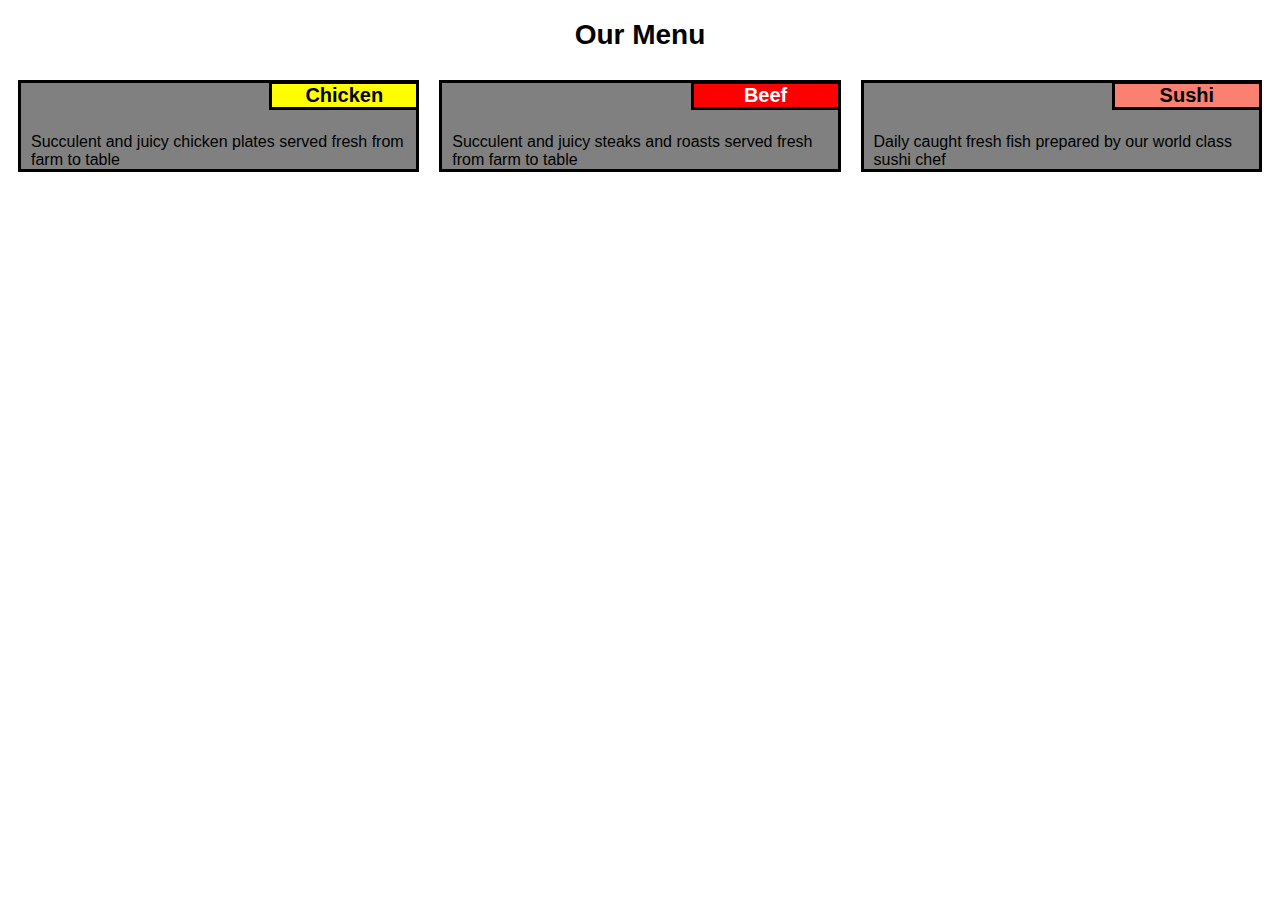
<file: module2-solution/index.html>
<!DOCTYPE html>
  <link rel="stylesheet" type="text/css" href="css/external.css">
<html>
<head>
<meta charset="utf-8">
<meta name="viewport" content="width=device-width, initial-scale=1">
<title>Module 2 Solution</title>
</head>
  
<body>
  <h1>Our Menu</h1>

    <div class="row">
        <div class="col-lg-4 col-md-6">
        <h2 class="chicken">Chicken</h2>
          <p>Succulent and juicy chicken plates served fresh from farm to table</p>
        </div>

        <div class="col-lg-4 col-md-6">
        <h2 class="beef">Beef</h2>
          <p>Succulent and juicy steaks and roasts served fresh from farm to table</p>
        </div>

        <div class="col-lg-4 col-md-12">
        <h2 class="sushi">Sushi</h2>
          <p>Daily caught fresh fish prepared by our world class sushi chef</p>
        </div>
  
    </div>

</body>
</html>
</file>
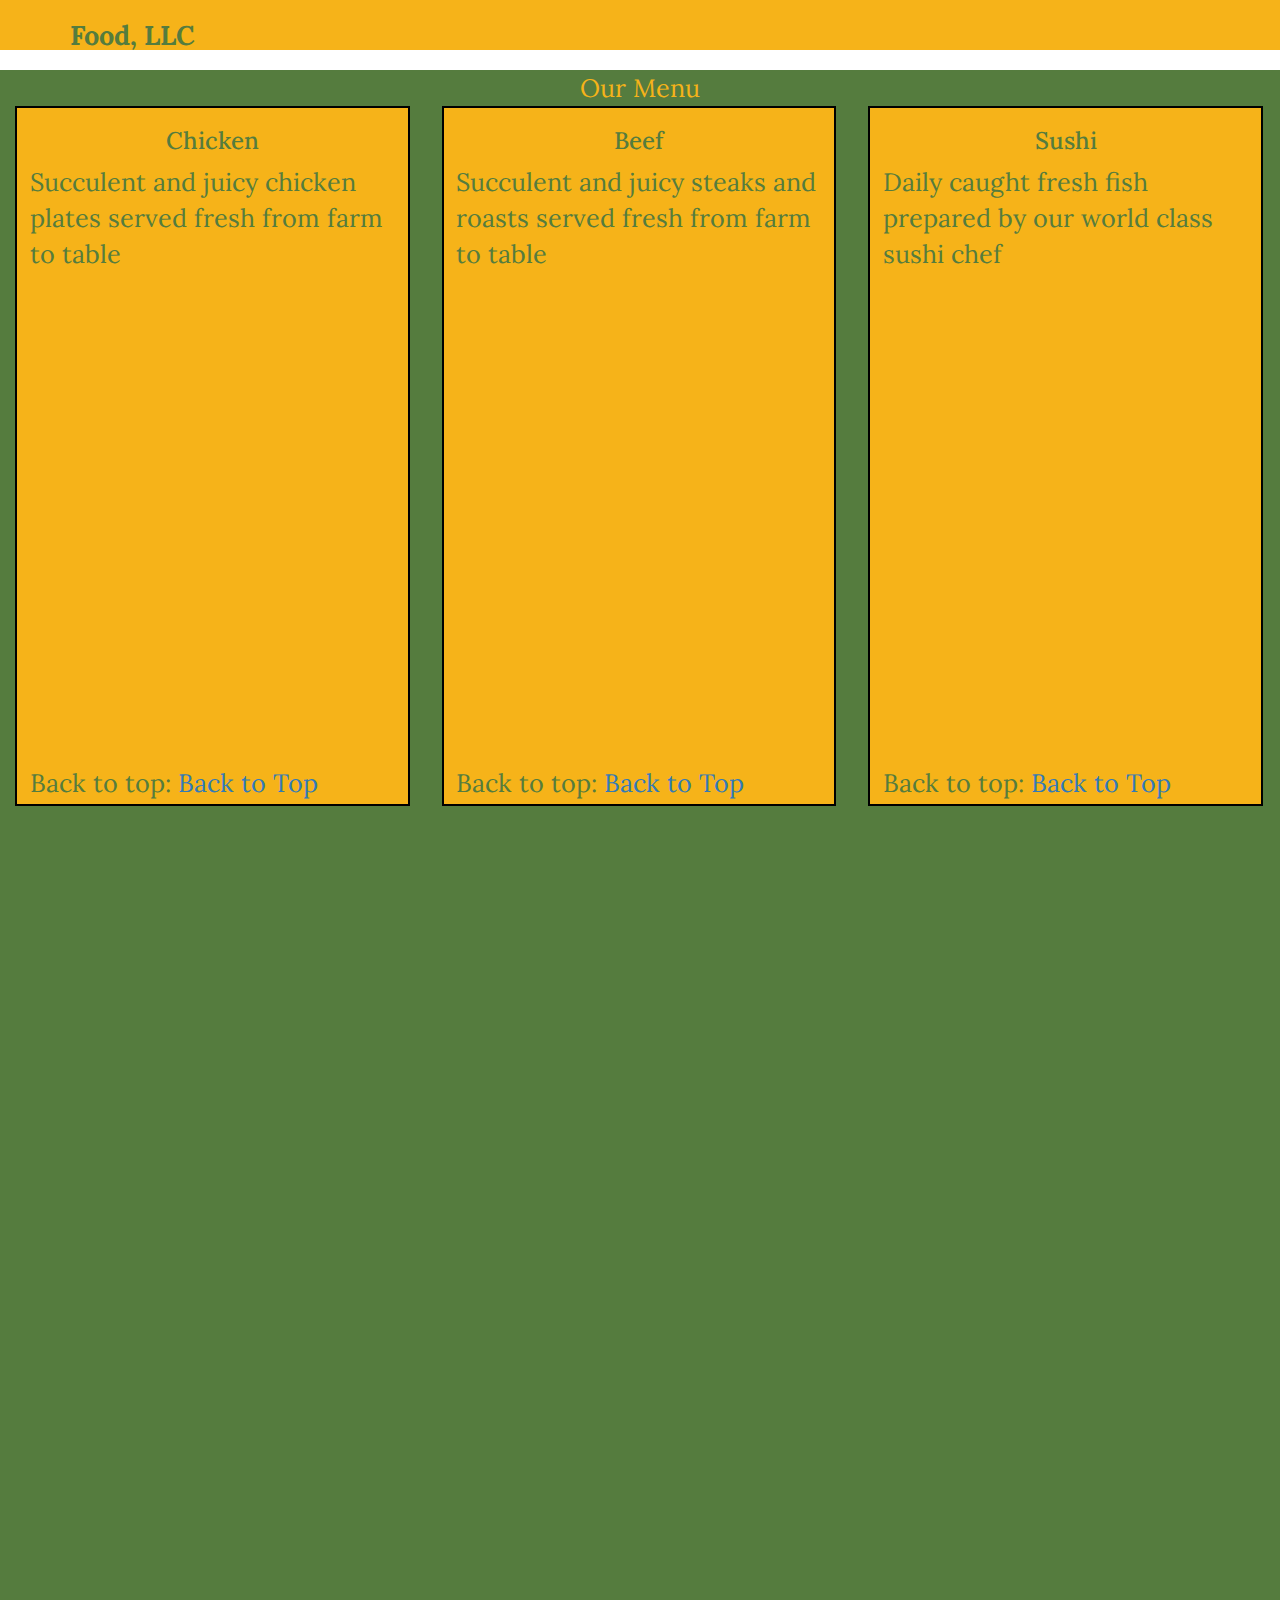
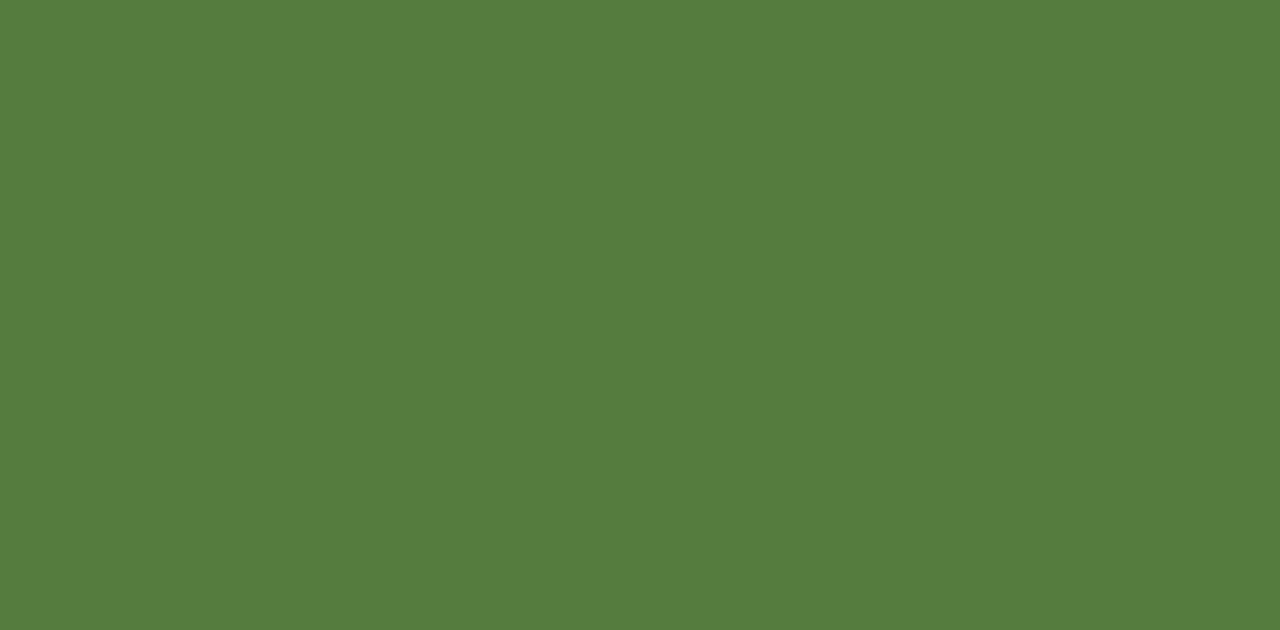
<file: module3-solution/index.html>
<!doctype html>
<html lang="en">
  <head>
    <meta charset="utf-8">
    <meta http-equiv="X-UA-Compatible" content="IE=edge">
    <meta name="viewport" content="width=device-width, initial-scale=1">
    <title>Module 3 Solution</title>
    <link rel="stylesheet" href="css/bootstrap.min.css">
    <link rel="stylesheet" href="css/styles.css">
    <link href='https://fonts.googleapis.com/css?family=Lora' rel='stylesheet' type='text/css'>
  </head>
<body>
  <header class="short-header">
    <nav id="header-nav" class="navbar navbar-default">
      <div class="container">
        <div class="navbar-header">
          <div class="navbar-brand">
            <a href="index.html"><h1>Food, LLC</h1></a>
            <h2> </h2>
          </div>
          <button type="button" class="navbar-toggle collapsed" data-toggle="collapse" data-target="#collapsable-nav" aria-expanded="false">
            <span class="sr-only">Toggle navigation</span>
            <span class="icon-bar"></span>
            <span class="icon-bar"></span>
            <span class="icon-bar"></span>
          </button>
        </div>
        <div id="collapsable-nav" class="collapse navbar-collapse">
          <ul id="nav-list" class="nav navbar-nav navbar-right visible-xs">
            <li>
              <a href="chicken.html">
                <span class="glyphicon glyphicon-cutlery"></span><br class="hidden-xs hidden-sm hidden-md"> Chicken</a>
            </li>
            <li>
              <a href="beef.html">
                <span class="glyphicon glyphicon-info-sign"></span><br class="hidden-xs hidden-sm hidden-md"> Beef</a>
            </li>
            <li>
              <a href="sushi.html">
                <span class="glyphicon glyphicon-cutlery"></span><br class="hidden-xs hidden-sm hidden-md"> Sushi</a>
            </li>
          </ul>
      </div>
    </nav>
  </header>
  <body>
    <div id="main-content" class="container"
      <h1 id="top" class="text-center">Our Menu</h1>
      <div class="row">
          <div class="col-md-4 col-sm-6 col-xs-12">
            <div class="menu-section">
              <h3 class="text-center">Chicken</h3>
                <p>Succulent and juicy chicken plates served fresh from farm to table</p>
                  <div><p class="link-top">Back to top: <a href="#top">Back to Top</a></p></div>
            </div>
          </div>
          <div class="col-md-4 col-sm-6 col-xs-12">
            <div class="menu-section">
              <h3 class="text-center">Beef</h3>
                <p>Succulent and juicy steaks and roasts served fresh from farm to table</p>
                  <div><p class="link-top">Back to top: <a href="#top">Back to Top</a></p></div>
            </div>
          </div>
          <div class="col-md-4 col-sm-12 col-xs-12">
            <div class="menu-section">
              <h3 class="text-center">Sushi</h3>
                <p>Daily caught fresh fish prepared by our world class sushi chef</p>
                  <div><p class="link-top">Back to top: <a href="#top">Back to Top</a></p></div>
            </div>            
          </div>
      </div>
    </div>
</body>
  <!-- jQuery (Bootstrap JS plugins depend on it) -->
  <script src="js/jquery-1.11.3.min.js"></script>
  <script src="js/bootstrap.min.js"></script>
  <script src="js/script.js"></script>
</body>
</html>
</file>
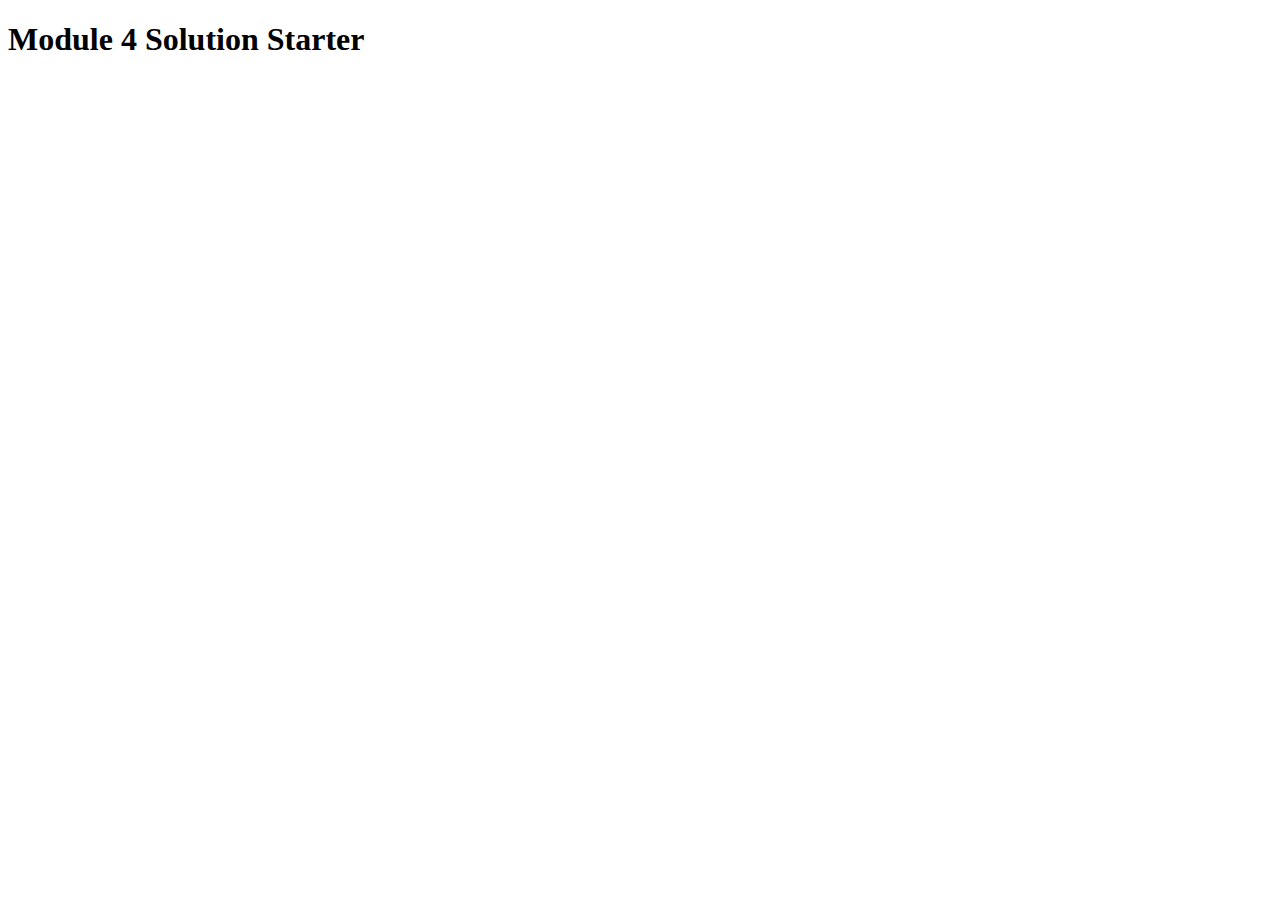
<file: module4-solution/index.html>
<!DOCTYPE html>
<html>
<head>
  <meta charset="utf-8">
  <title>Module 4 Solution Starter</title>
  <script>
    var names = []; // DO NOT REMOVE
  </script>
  <script src="speakHello.js"></script>
  <script src="speakGoodBye.js"></script>
  <script src="script.js"></script>
</head>
<body>
  <h1>Module 4 Solution Starter</h1>
</body>
</html>
</file>
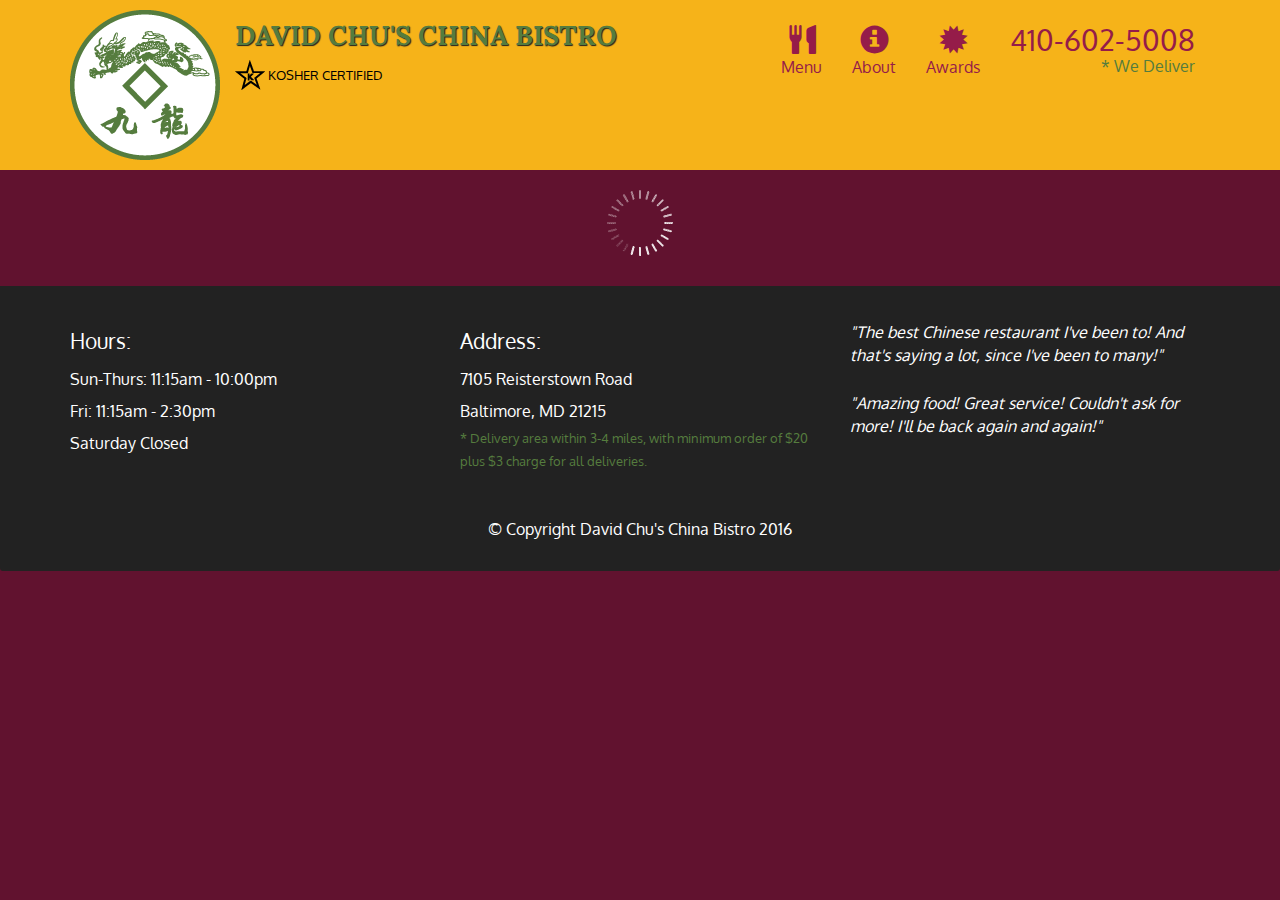
<file: module5-solution/index.html>
<!doctype html>
<html lang="en">
  <head>
    <meta charset="utf-8">
    <meta http-equiv="X-UA-Compatible" content="IE=edge">
    <meta name="viewport" content="width=device-width, initial-scale=1">
    <title>David Chu's China Bistro</title>
    <link rel="stylesheet" href="css/bootstrap.min.css">
    <link rel="stylesheet" href="css/styles.css">
    <link href='https://fonts.googleapis.com/css?family=Oxygen:400,300,700' rel='stylesheet' type='text/css'>
    <link href='https://fonts.googleapis.com/css?family=Lora' rel='stylesheet' type='text/css'>
  </head>
<body>
  <header>
    <nav id="header-nav" class="navbar navbar-default">
      <div class="container">
        <div class="navbar-header">
          <a href="index.html" class="pull-left visible-md visible-lg">
            <div id="logo-img" alt="Logo image"></div>
          </a>

          <div class="navbar-brand">
            <a href="index.html"><h1>David Chu's China Bistro</h1></a>
            <p>
              <img src="images/star-k-logo.png" alt="Kosher certification">
              <span>Kosher Certified</span>
            </p>
          </div>

          <button id="navbarToggle" type="button" class="navbar-toggle collapsed" data-toggle="collapse" data-target="#collapsable-nav" aria-expanded="false">
            <span class="sr-only">Toggle navigation</span>
            <span class="icon-bar"></span>
            <span class="icon-bar"></span>
            <span class="icon-bar"></span>
          </button>
        </div>
        
        <div id="collapsable-nav" class="collapse navbar-collapse">
           <ul id="nav-list" class="nav navbar-nav navbar-right">
            <li id="navHomeButton" class="visible-xs active">
              <a href="index.html">
                <span class="glyphicon glyphicon-home"></span> Home</a>
            </li>
            <li id="navMenuButton">
              <a href="#" onclick="$dc.loadMenuCategories();">
                <span class="glyphicon glyphicon-cutlery"></span><br class="hidden-xs"> Menu</a>
            </li>
            <li>
              <a href="#">
                <span class="glyphicon glyphicon-info-sign"></span><br class="hidden-xs"> About</a>
            </li>
            <li>
              <a href="#">
                <span class="glyphicon glyphicon-certificate"></span><br class="hidden-xs"> Awards</a>
            </li>
            <li id="phone" class="hidden-xs">
              <a href="tel:410-602-5008">
                <span>410-602-5008</span></a><div>* We Deliver</div>
            </li>
          </ul><!-- #nav-list -->
        </div><!-- .collapse .navbar-collapse -->
      </div><!-- .container -->
    </nav><!-- #header-nav -->
  </header>

  <div id="call-btn" class="visible-xs">
    <a class="btn" href="tel:410-602-5008">
    <span class="glyphicon glyphicon-earphone"></span>
    410-602-5008
    </a>
  </div>
  <div id="xs-deliver" class="text-center visible-xs">* We Deliver</div>

  <div id="main-content" class="container"></div>

  <footer class="panel-footer">
    <div class="container">
      <div class="row">
        <section id="hours" class="col-sm-4">
          <span>Hours:</span><br>
          Sun-Thurs: 11:15am - 10:00pm<br>
          Fri: 11:15am - 2:30pm<br>
          Saturday Closed
          <hr class="visible-xs">
        </section>
        <section id="address" class="col-sm-4">
          <span>Address:</span><br>
          7105 Reisterstown Road<br>
          Baltimore, MD 21215
          <p>* Delivery area within 3-4 miles, with minimum order of $20 plus $3 charge for all deliveries.</p>
          <hr class="visible-xs">
        </section>
        <section id="testimonials" class="col-sm-4">
          <p>"The best Chinese restaurant I've been to! And that's saying a lot, since I've been to many!"</p>
          <p>"Amazing food! Great service! Couldn't ask for more! I'll be back again and again!"</p>
        </section>
      </div>
      <div class="text-center">&copy; Copyright David Chu's China Bistro 2016</div>
    </div>
  </footer>

  <!-- jQuery (Bootstrap JS plugins depend on it) -->
  <script src="js/jquery-2.1.4.min.js"></script>
  <script src="js/bootstrap.min.js"></script>
  <script src="js/ajax-utils.js"></script>
  <script src="js/script.js"></script>
</body>
</html>
</file>
<file: module2-solution/css/external.css>
* {
    box-sizing: border-box;
    font-family: Verdana, Arial, Helvetica, sans-serif;
  }


h1 {
    text-align: center;
    font-size: 1.75em;
}

h2 {
    border: 3px solid black;
    font-size: 1.25em;
    text-align: center;
    float:right;
    padding-left: 30px;
    padding-right: 30px;
    position: relative;
    right: 10px;
    bottom: 5px;
    width: 150px;
    margin-bottom: auto;

}

p {
    margin: 10px;
    border: 3px solid black;
    background-color:gray;
    padding-top: 50px;
    padding-left: 10px;
    padding-right:10px;

}

.chicken {
    background-color: yellow;
}

.beef {
    color: white;
    background-color: red;
}

.sushi {
    background-color: salmon;
}


/* Simple Responsive Framework. */
.row {
  width: 100%;
}

/********** Desktop only **********/
@media (min-width: 992px) {

  .col-lg-4 {
    float: left;
  }

  .col-lg-4 {
    width: 33.33%;
  }

}

/********** Tablet only **********/
@media (min-width: 768px) and (max-width: 991px) {

  .col-md-6, .col-md-12 {
    float: left;
}

  .col-md-6 {
    width: 50%;
  }

  .col-md-12 {
    width: 100%;
  }
}

/********** Mobile only **********/
@media (max-width: 767px) {

.col-sm-12 {
    float: left;
}
.col-sm-12{
    width: 100%;
}

h2 {
    bottom: 15px;
}
}
</file>
<file: module3-solution/css/styles.css>
/** HEADER **/
#header-nav {
  background-color: #F6B319;
  border-radius: 0;
  border: 0;
}
.navbar-brand {
  padding-top: 25px;
}
.navbar-brand h1 { 
  font-family: 'Lora', serif;
  color: #557C3E;
  font-size: 1.5em;
  font-weight: bold;
  text-shadow: 1px, 1px, 1px, #222;
  margin-top: 0;
  margin-bottom: 0;
  line-height: .75;
  padding-bottom: 0;
}
.navbar-brand a:hover, .navbar-brand a:focus {
  text-decoration: none;
}
#nav-list a {
  color: #557C3E;
  text-align: center;
}
#nav-list a:hover {
  background: #F6B319;
}
#nav-list a span {
  font-size: 1.8em;
}
.navbar .navbar-toggle .icon-bar{
   background-color: #557C3E !important;
}
.navbar-toggle collapsed {
  border: 1px;
  border-color: #557C3E;
}
.collapse navbar {
  border: 1px;
  border-color: #F6B319;
}
/** BODY **/
#main-content {
  background-color: #557C3E;
  text-align: center;
  font-family: 'Lora', serif;
  font-size: 1.8em;
  color: #F6B319;
  height: 2160px;
  width: 100%;
  border-radius: 0;
  border: 5 px solid #557C3E;
  padding-top: 0;
  margin-top: 0;
}
.menu-section {
  height: 700px;
  background-color: #F6B319;
  border: 2px solid black;
  padding-left: 0.5em;
  padding-right: 0.5em;
  padding-bottom: 0.5em;
  color: #557C3E;
  text-align: left;
  margin-right: 2px;
  margin-bottom: 5px;
}
.link-top {
  position: absolute;
  bottom: 0;
}
</file>
<file: module5-solution/css/styles.css>
body {
  font-size: 16px;
  color: #fff;
  background-color: #61122f;
  font-family: 'Oxygen', sans-serif;
}

/** HEADER **/
#header-nav {
  background-color: #f6b319;
  border-radius: 0;
  border: 0;
}

#logo-img {
  background: url('../images/restaurant-logo_large.png') no-repeat;
  width: 150px;
  height: 150px;
  margin: 10px 15px 10px 0;
}

.navbar-brand {
  padding-top: 25px;
}
.navbar-brand h1 { /* Restaurant name */
  font-family: 'Lora', serif;
  color: #557c3e;
  font-size: 1.5em;
  text-transform: uppercase;
  font-weight: bold;
  text-shadow: 1px 1px 1px #222;
  margin-top: 0;
  margin-bottom: 0;
  line-height: .75;
}
.navbar-brand a:hover, .navbar-brand a:focus {
  text-decoration: none;
}
.navbar-brand p { /* Kosher cert */
  color: #000;
  text-transform: uppercase;
  font-size: .7em;
  margin-top: 15px;
}
.navbar-brand p span { /* Star-K */
  vertical-align: middle;
}

#nav-list {
  margin-top: 10px;
}
#nav-list a {
  color: #951C49;
  text-align: center;
}
#nav-list a:hover {
  background: #E7E7E7;
}
#nav-list a span {
  font-size: 1.8em;
}

#phone {
  margin-top: 5px;
}
#phone a { /* Phone number */
  text-align: right;
  padding-bottom: 0;
}
#phone div { /* We Deliver */
  color: #557c3e;
  text-align: right;
  padding-right: 15px;
}

.navbar-header button.navbar-toggle, .navbar-header .icon-bar {
  border: 1px solid #61122f;
}
.navbar-header button.navbar-toggle {
  clear: both;
  margin-top: -30px;
}
/* END HEADER */

/* FOOTER */
.panel-footer {
  margin-top: 30px;
  padding-top: 35px;
  padding-bottom: 30px;
  background-color: #222;
  border-top: 0;
}
.panel-footer div.row {
  margin-bottom: 35px;
}
#hours, #address {
  line-height: 2;
}
#hours > span, #address > span {
  font-size: 1.3em;
}
#address p {
  color: #557c3e;
  font-size: .8em;
  line-height: 1.8;
}
#testimonials {
  font-style: italic;
}
#testimonials p:nth-child(2) {
  margin-top: 25px;
}
/* END FOOTER */



/* HOME PAGE */
.container .jumbotron {
  box-shadow: 0 0 50px #3F0C1F;
  border: 2px solid #3F0C1F;
}

#menu-tile, #specials-tile, #map-tile {
  height: 250px;
  width: 100%;
  margin-bottom: 15px;
  position: relative;
  border: 2px solid #3F0C1F;
  overflow: hidden;
}
#menu-tile:hover, #specials-tile:hover, #map-tile:hover {
  box-shadow: 0 1px 5px 1px #cccccc;
}
#menu-tile {
  background: url('../images/menu-tile.jpg') no-repeat;
  background-position: center;
}
#specials-tile {
  background: url('../images/specials-tile.jpg') no-repeat;
  background-position: center;
}
#menu-tile span, #specials-tile span, #map-tile span {
  position: absolute;
  bottom: 0;
  right: 0;
  width: 100%;
  text-align: center;
  font-size: 1.6em;
  text-transform: uppercase;
  background-color: #000;
  color: #fff;
  opacity: .8;
}
/* END HOME PAGE */

/* MENU CATEGORIES PAGE */
.category-tile { 
  position: relative;
  border: 2px solid #3F0C1F;
  overflow: hidden;
  width: 200px;
  height: 200px;
  margin: 0 auto 15px;
}
.category-tile span {
  position: absolute;
  bottom: 0;
  right: 0;
  width: 100%;
  text-align: center;
  font-size: 1.2em;
  text-transform: uppercase;
  background-color: #000;
  color: #fff;
  opacity: .8;
}
.category-tile:hover {
  box-shadow: 0 1px 5px 1px #cccccc;
}

#menu-categories-title + div {
  margin-bottom: 50px;
}
/* END MENU CATEGORIES PAGE */

/* SINGLE CATEGORY PAGE */
.menu-item-tile {
  margin-bottom: 25px;
}
.menu-item-tile hr {
  width: 80%;
}
.menu-item-tile .menu-item-price {
  font-size: 1.1em;
  text-align: right;
  margin-top: -15px;
  margin-right: -15px;
}
.menu-item-tile .menu-item-price span {
  font-size: .6em;
}
.menu-item-photo {
  position: relative;
  border: 2px solid #3F0C1F; 
  overflow: hidden;
  padding: 0;
  margin-right: -15px;
  margin-left: auto;
  margin-bottom: 20px;
  max-width: 250px;
}
.menu-item-photo div {
  position: absolute;
  bottom: 0;
  right: 0;
  width: 80px;
  background-color: #557c3e;
  text-align: center;
}
.menu-item-description {
  padding-right: 30px;
}
h3.menu-item-title {
  margin: 0 0 10px;
}
.menu-item-details {
  font-size: .9em;
  font-style: italic;
}
/* END SINGLE CATEGORY PAGE */


/********** Large devices only **********/
@media (min-width: 1200px) {
  .container .jumbotron {
    background: url('../images/jumbotron_1200.jpg') no-repeat;
    height: 675px;
  }
}

/********** Medium devices only **********/
@media (min-width: 992px) and (max-width: 1199px) {
  /* Header */
  #logo-img {
    background: url('../images/restaurant-logo_medium.png') no-repeat;
    width: 100px;
    height: 100px;
    margin: 5px 5px 5px 0;
  }
  /* End Header */

  /* Home Page */
  .container .jumbotron {
    background: url('../images/jumbotron_992.jpg') no-repeat;
    height: 558px;
  }
  /* End Home Page */
}

/********** Small devices only **********/
@media (min-width: 768px) and (max-width: 991px) {
  /* Home Page */
  .container .jumbotron {
    background: url('../images/jumbotron_768.jpg') no-repeat;
    height: 432px;
  }
  /* End Home Page */
}

/********** Extra small devices only **********/
@media (max-width: 767px) {
  /* Header */
  .navbar-brand {
    padding-top: 10px;
    height: 80px;
  }
  .navbar-brand h1 { /* Restaurant name */
    padding-top: 10px;
    font-size: 5vw; /* 1vw = 1% of viewport width */
  }
  .navbar-brand p { /* Kosher cert */
    font-size: .6em;
    margin-top: 12px;
  }
  .navbar-brand p img { /* Star-K */
    height: 20px;
  }

  #collapsable-nav a { /* Collapsed nav menu text */
    font-size: 1.2em;
  }
  #collapsable-nav a span { /* Collapsed nav menu glyph */
    font-size: 1em;
    margin-right: 5px;
  }

  #call-btn > a {
    font-size: 1.5em;
    display: block;
    margin: 0 20px;
    padding: 10px;
    border: 2px solid #fff;
    background-color: #f6b319;
    color: #951c49;
  }
  #xs-deliver {
    margin-top: 5px;
    font-size: .7em;
    letter-spacing: .1em;
    text-transform: uppercase;
  }
  /* End Header */

  /* Footer */
  .panel-footer section {
    margin-bottom: 30px;
    text-align: center;
  }
  .panel-footer section:nth-child(3) {
    margin-bottom: 0; /* margin already exists on the whole row */
  }
  .panel-footer section hr {
    width: 50%;
  }
  /* End Footer */

  /* Home Page */
  .container .jumbotron {
    margin-top: 30px;
    padding: 0;
  }
  #menu-tile, #specials-tile {
    width: 360px;
    margin: 0 auto 15px;
  }

  .menu-item-photo {
    margin-right: auto;
  }
  .menu-item-tile .menu-item-price {
    text-align: center;
  }
  .menu-item-description {
    text-align: center;;
  }
}


/********** Super extra small devices Only :-) (e.g., iPhone 4) **********/
@media (max-width: 479px) {
  /* Header */
  .navbar-brand h1 { /* Restaurant name */
    padding-top: 5px;
    font-size: 6vw;
  }
  /* End Header */
  
  /* Home page */
  #menu-tile, #specials-tile {
    width: 280px;
    margin: 0 auto 15px;
  }

  .col-xxs-12 {
    position: relative;
    min-height: 1px;
    padding-right: 15px;
    padding-left: 15px;
    float: left;
    width: 100%;
  }
}
</file>
